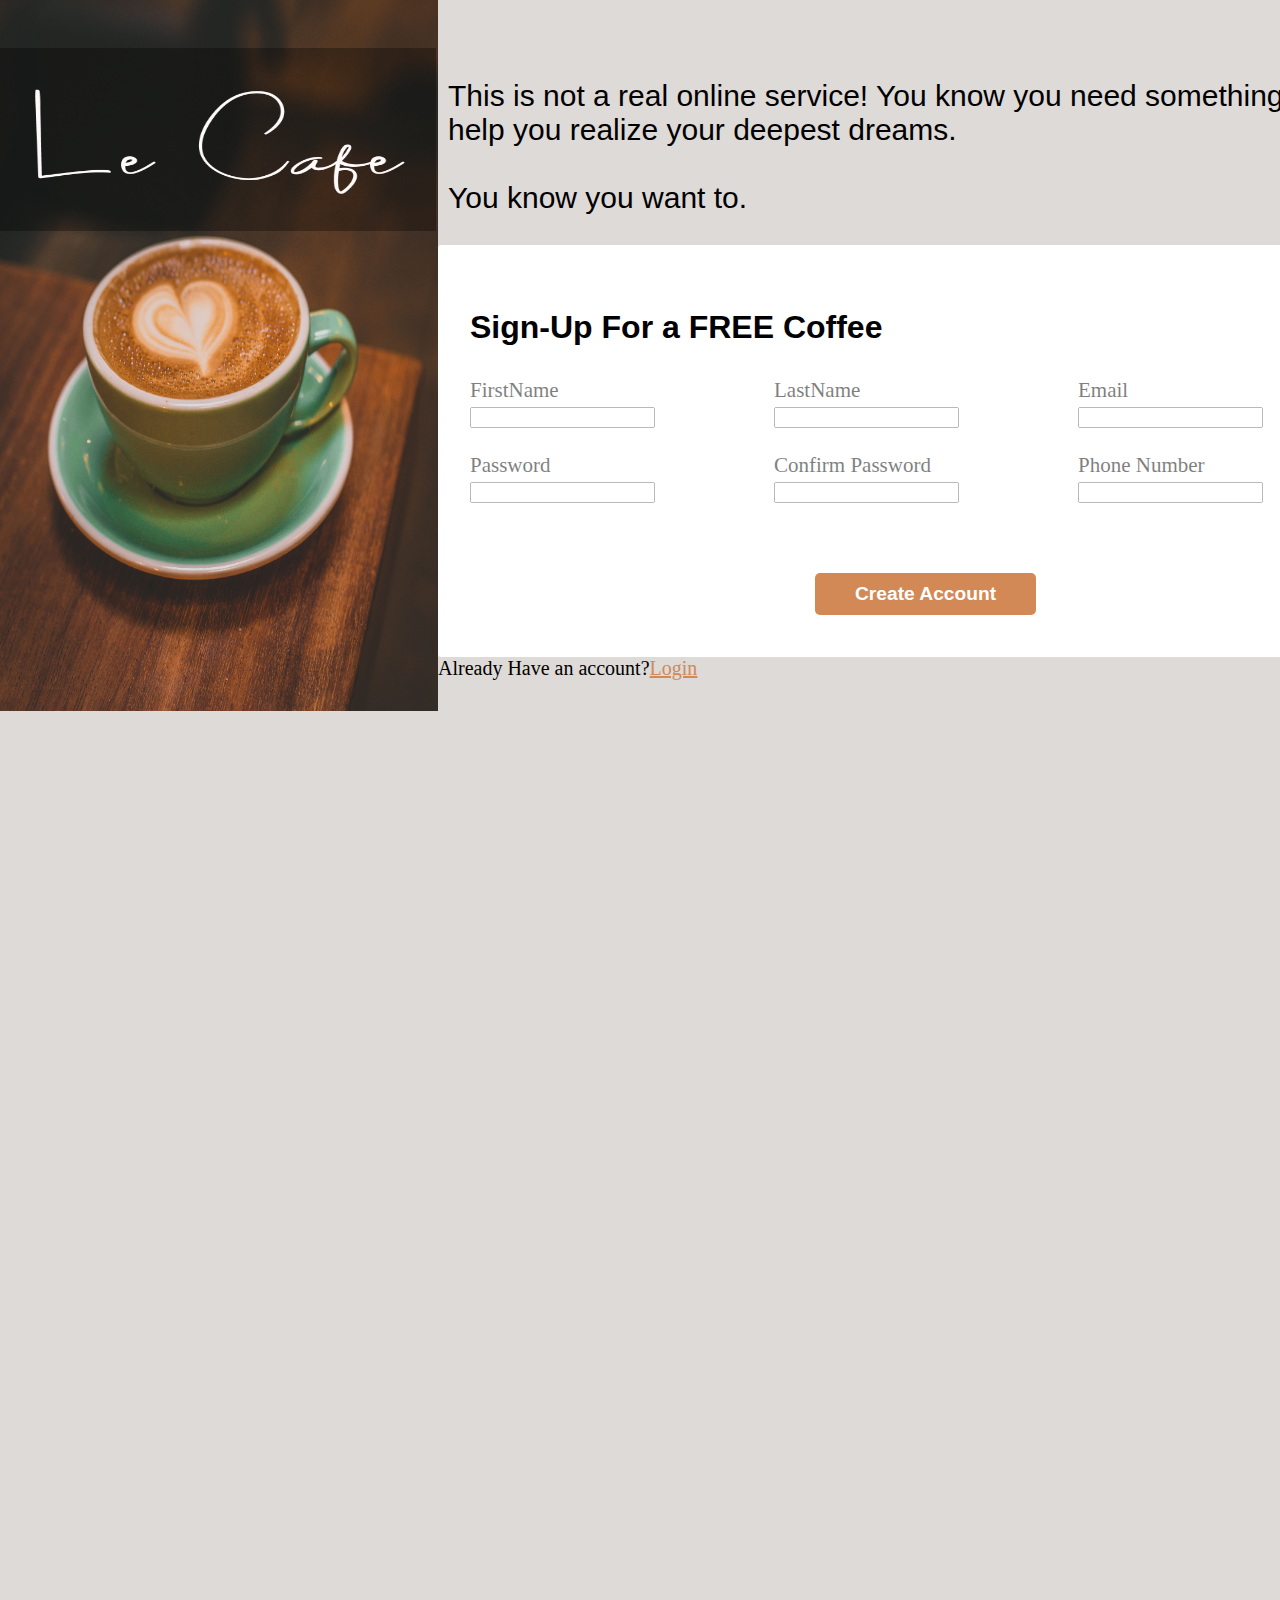
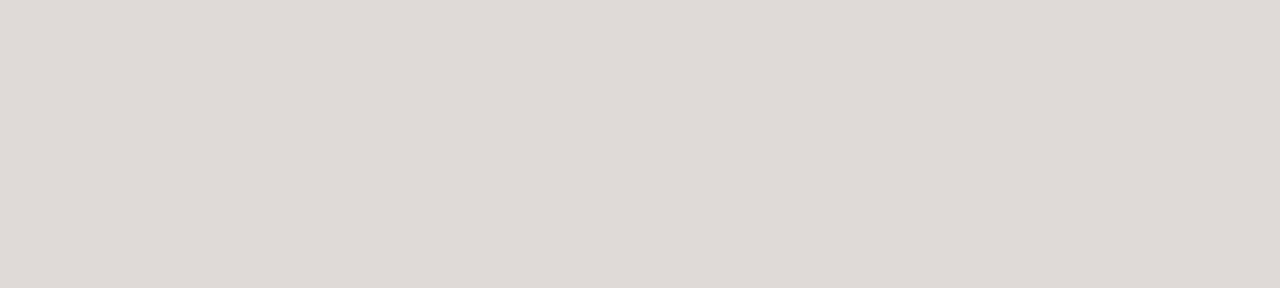
<file: Sign up form/signUpForm.html>
<!DOCTYPE html>
<html lang="en">
<head>
    <meta charset="UTF-8">
    <meta http-equiv="X-UA-Compatible" content="IE=edge">
    <meta name="viewport" content="width=device-width, initial-scale=1.0">
    <title>Document</title>
   <link rel="stylesheet" href="style.css">
</head>
<body>
    <div class="Logo">
        <img src="coffeLogo2.png"  alt="logo"> 
        <div class="background"></div>
    </div>

   

    <div class="left-section">
    <img src="coffee.jpg" class="Coffee" alt="coffee">
    </div>
    <div class="Container">
        <div class="head"> 
            <p>This is not a real online service!
                You know you need something like this in your life to help you realize your deepest dreams.

                <br>
                <br>

                You know you want to.
              </p>
              </div>
      <div class="border">
        <div class="Title">
        <h3>Sign-Up For a FREE Coffee</h3>
        </div>
        
       
            <form action="#">
            
                <div class="input">
                   <label for=" FirstName"> FirstName</label>
                    <input type="text" name="FirstName" required></input><br>
                </div>
                <div class="input">
                   <label for="LastName">LastName</label>
                    <input type="text" name="LastName"></input><br>
                </div>
            
                <div class="input">
                  <label for="Email">Email</label>
                   <input type="text" name="Email" required></input>
                </div>
                <div class="input">
                    <label for="Password">Password</label>
                     <input type="password" name="Password" required></input><br>
                </div>

                <div class="input">
                    <br> <label for="confirm Password ">Confirm Password </label>
                     <input type="password" name="confirm Password" required></input><br>
                 </div>

                <div class="input">
                    <br><label for="Phone Number">Phone Number</label>
                     <input type="text" name="Phone Number" required></input>
                    </div>
                
                 <div class="button">
                <button type="submit">Create Account</button><br>
                 </div>

               
            </form>
        </div>
        <div class="login">Already Have an account?<a href="#">Login</a></div>
             
    </div>
     

</body>
</html>
</file>
<file: Sign up form/style.css>
.Coffee{
    width: 450px;
    height: 750px;
    position:relative;
    top: 166px;
    right: 20px;
    
}
.Logo {
    z-index: 1;
    position: relative;
    top: 435px;
    
   
  
   
}
.background{
    background-color: black;
    opacity: 30%;
    position: relative;
    top: 1px;
    right: 20px;

    z-index: -1;
    padding: 1.5rem;
    width: 400px;
    height: 135px;
    

}
.Logo img{
    height: 300px;
    position: relative;
    top: 250px;
    left: 5px;
    width: 400px; 
    
   
    
}

body{
    overflow: hidden;
    position: relative;
    bottom: 700px;
    background-color: rgb(221, 218, 216);
    
}


.Container{
    
    position: relative;
    left: 430px;
    bottom: 500px;
    outline-width: 1rem;
    outline-color: burlywood;
    max-width: fit-content;
   
}
.Container p{
    max-width: fit-content;
    position: relative;
    left: 10px;
    font-family: 'Trebuchet MS', 'Lucida Sans Unicode', 'Lucida Grande', 'Lucida Sans', Arial, sans-serif;
    font-size: 30px;
}

h3{
    font-family: 'Trebuchet MS', 'Lucida Sans Unicode', 'Lucida Grande', 'Lucida Sans', Arial, sans-serif;
    font-size: 30px;

}

.login {
   font-size: 20px;
}
.login a{
    color: rgb(210, 137, 85);
}
.login a:hover{
    color: rgb(142, 101, 57);
}
.border{
    background-color: white;
    size: 100%;
    padding: 2rem;
   border-radius: 3px;
   
}

.head{
    font-size: 25px;
    font-weight: 500;
    width: 90%;
    
}
.input{
    display: inline-block;
    width: 25%;
    font-size: 21px;
    
    opacity: 50%;
}
div label {
    display: block;
    ;
}
.Title h3{
    font-size: 2rem;
}

button {
background-color: rgb(210, 137, 85);
color: white;
font-weight: 700;
font-size: 1.2em;
border: 2px solid var(--color);
border-radius: 5px;
padding: 10px 40px;
margin: 40px 0;
position: relative;
top: 50px;

}
button:hover{

 background-color: rgb(126, 81, 48);
color: rgb(255, 182, 103);
font-weight: 700;
font-size: 1.2em;
border: 2px solid var(--color);
border-radius: 5px;
padding: 10px 40px;
margin: 40px 0;
cursor: pointer;
}
.button{
    position: relative;
    bottom: 20px;
    left: 345px;
    
}
</file>
